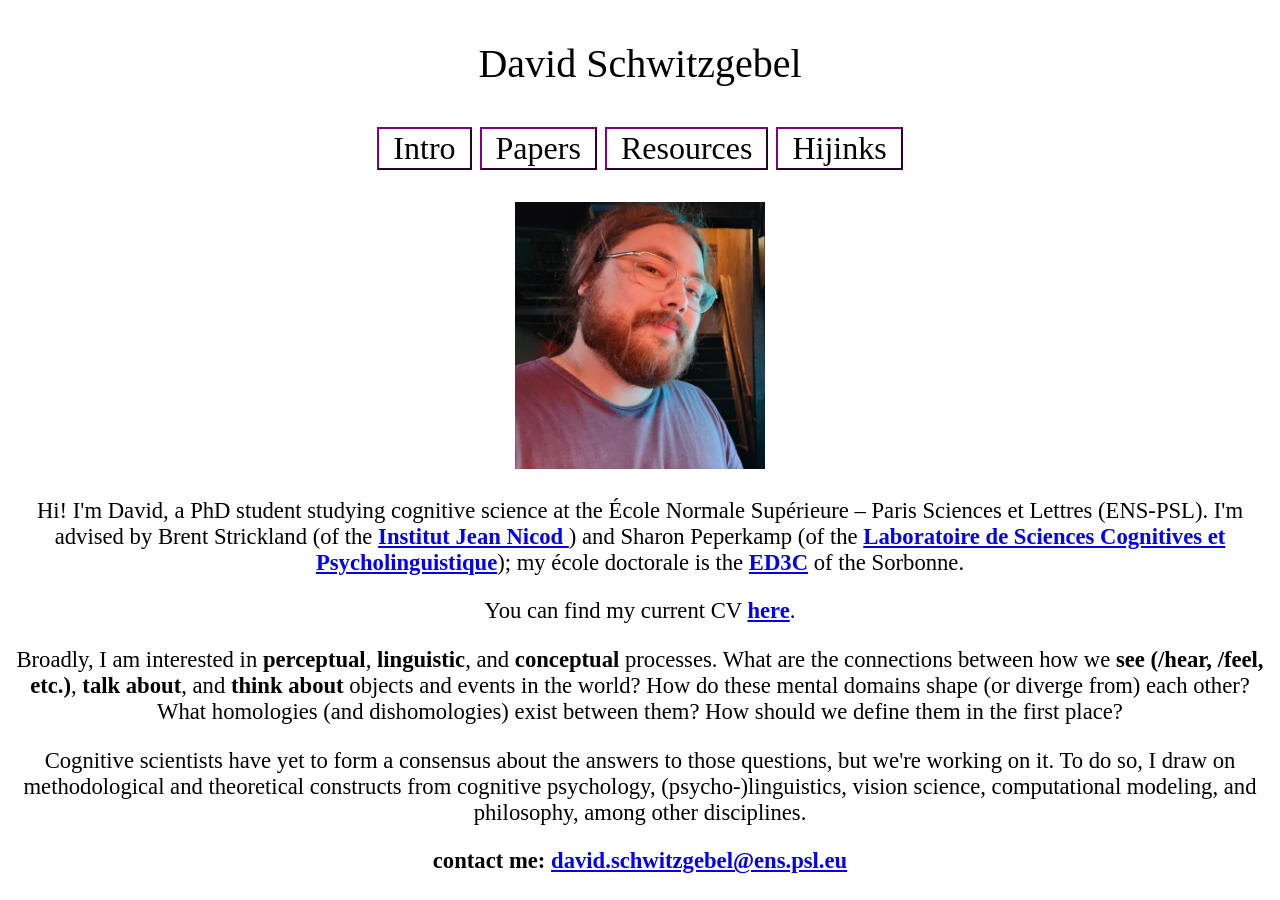
<file: index.html>
<!DOCTYPE html>
<html lang="en">
<head>
<meta charset="utf-8">

<title> David Schwitzgebel </title>

<link rel="stylesheet" type="text/css" href="/css/style.css" />

</head>
<body>

  <script src="https://ajax.googleapis.com/ajax/libs/jquery/3.7.1/jquery.min.js"></script>
  <script src="/js/functions.js"></script>

  <script type="text/javascript"> $('body').hide(); </script>


  <div class=headings><p>David Schwitzgebel</p></div>
  <div class=subHeadings><p>
  <button class=subHeadings onclick="window.location.href='/'">&nbsp;Intro&nbsp;</button>
  <button class=subHeadings onclick="window.location.href='/papers/'">&nbsp;Papers&nbsp;</button>
  <button class=subHeadings onclick="window.location.href='/resources/'">&nbsp;Resources&nbsp;</button>
  <button class=subHeadings onclick="window.location.href='/hijinks/'">&nbsp;Hijinks&nbsp;</button>
  </p>
  </div>

  <div id="intro" class=mainText>
  <img src="images/schwitz.jpg" width=250 alt="Me at the Tattooed Mom bar in Philadelphia. PC: My partner, Hayley Manges.">
  <p>
  Hi! I'm David, a PhD student studying cognitive science at the
  École Normale Supérieure – Paris Sciences et Lettres (ENS-PSL). I'm advised
  by Brent Strickland (of the
  <strong><a href="http://www.institutnicod.org/?lang=en">Institut Jean Nicod
  </a> </strong>) and Sharon Peperkamp (of the <strong><a
  href="https://lscp.dec.ens.fr/en">Laboratoire de Sciences Cognitives et
  Psycholinguistique</a></strong>); my école doctorale is the <strong><a
  href="https://ed3c.sorbonne-universite.fr/en">ED3C</a></strong>
  of the Sorbonne.
  </p>
  <p>
  You can find my current CV <strong><a
  href="https://docs.google.com/document/d/1ArQIquay0ZHOnYBHEE9IUl7Pf1jP6vG-M4XlBgJc_Fk">
  here</a></strong>.
  </p>
  <p>
  Broadly, I am interested in <strong>perceptual</strong>,
  <strong>linguistic</strong>, and <strong>conceptual</strong> processes.
  What are the connections between how we <strong>see (/hear, /feel, etc.)</strong>,
  <strong>talk about</strong>, and <strong>think about</strong> objects and
  events in the world? How do these mental domains shape (or diverge from) each
  other? What homologies (and dishomologies) exist between them? How should we
  define them in the first place?
  </p>
  <p>
  Cognitive scientists have yet to form a consensus about the answers to those
  questions, but we're working on it. To do so, I draw on methodological and
  theoretical constructs from cognitive psychology, (psycho-)linguistics,
  vision science, computational modeling, and philosophy, among other disciplines.
  </p>
  <p>
  <strong>contact me: <a href="mailto:david.schwitzgebel@ens.psl.eu">david.schwitzgebel@ens.psl.eu</a></strong>
  </p>
  </div>

</body>
</html>
</file>
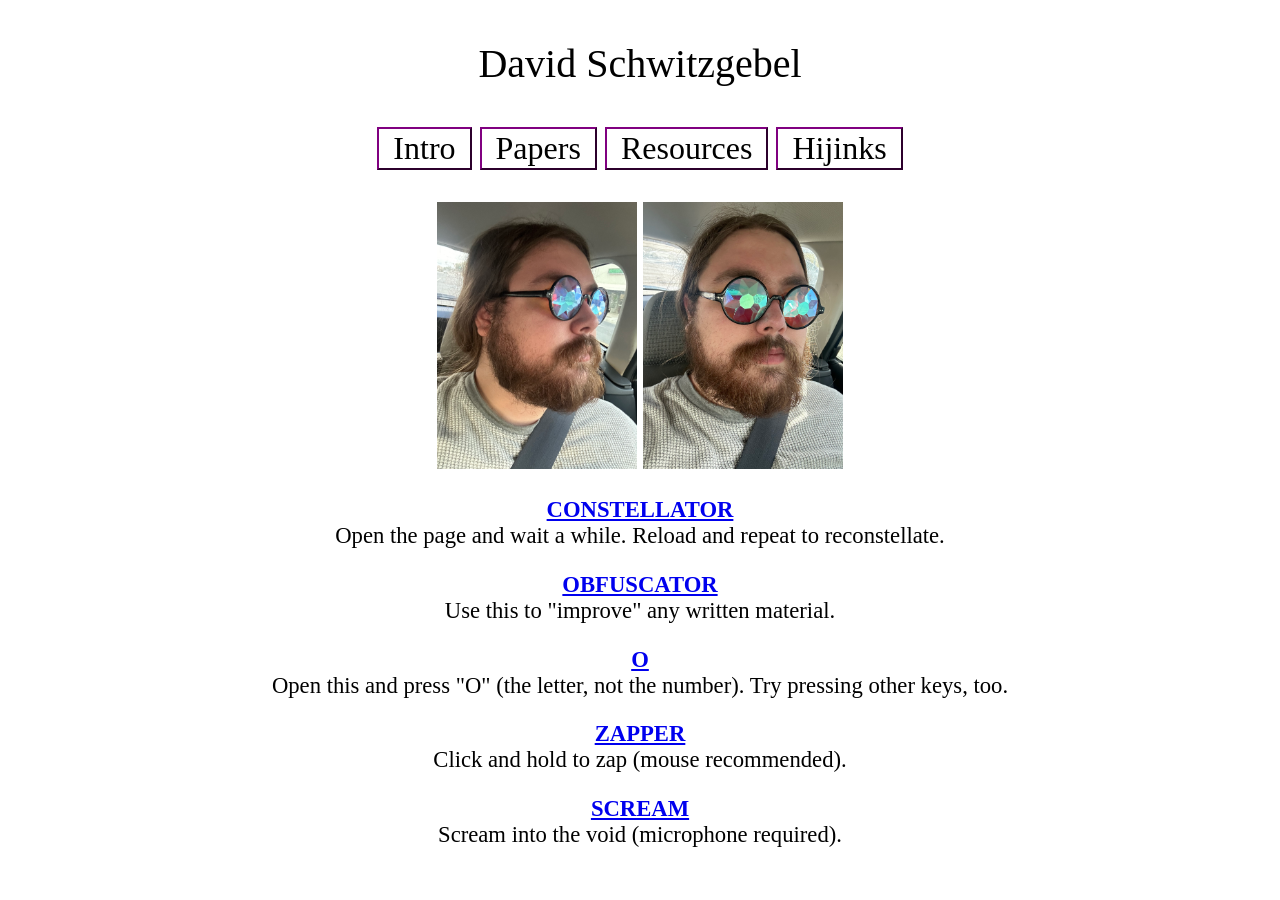
<file: hijinks/index.html>
<!DOCTYPE html>
<html lang="en">
<head>
<meta charset="utf-8">

<title> David Schwitzgebel </title>

<link rel="stylesheet" type="text/css" href="/css/style.css" />

</head>
<body>

  <script src="https://ajax.googleapis.com/ajax/libs/jquery/3.7.1/jquery.min.js"></script>
  <script src="/js/functions.js"></script>

  <script type="text/javascript"> $('body').hide(); </script>


  <div class=headings><p>David Schwitzgebel</p></div>
  <div class=subHeadings><p>
  <button class=subHeadings onclick="window.location.href='/'">&nbsp;Intro&nbsp;</button>
  <button class=subHeadings onclick="window.location.href='/papers/'">&nbsp;Papers&nbsp;</button>
  <button class=subHeadings onclick="window.location.href='/resources/'">&nbsp;Resources&nbsp;</button>
  <button class=subHeadings onclick="window.location.href='/hijinks/'">&nbsp;Hijinks&nbsp;</button>
  </p>
  </div>


  <div id="hijinks" class=mainText>
    <img id="lookthere" src="/images/lookthere.jpg" width=200 alt="Pretty self-explanatory, I think.">
    <img id="lookat" src="/images/lookat.jpg" width=200 alt="Pretty self-explanatory, but facing a different direction.">
    <p>
    <strong><a href="https://www.schwitz-hijinks.com/constellator/">CONSTELLATOR</a></strong>
    <br>
    Open the page and wait a while. Reload and repeat to reconstellate.
    </p>
    <p>
    <strong><a href="https://www.schwitz-hijinks.com/obfuscator/">OBFUSCATOR</a></strong>
    <br>
    Use this to "improve" any written material.
    </p>
    <p>
    <strong><a href="https://www.schwitz-hijinks.com/o/">O</a></strong>
    <br>
    Open this and press "O" (the letter, not the number). Try pressing other keys, too.
    </p>
    <p>
    <strong><a href="https://www.schwitz-hijinks.com/zapper/">ZAPPER</a></strong>
    <br>
    Click and hold to zap (mouse recommended).
    </p>
    <strong><a href="https://www.schwitz-hijinks.com/scream/">SCREAM</a></strong>
    <br>
    Scream into the void (microphone required).
    </p>
  </div>

</body>
</html>
</file>
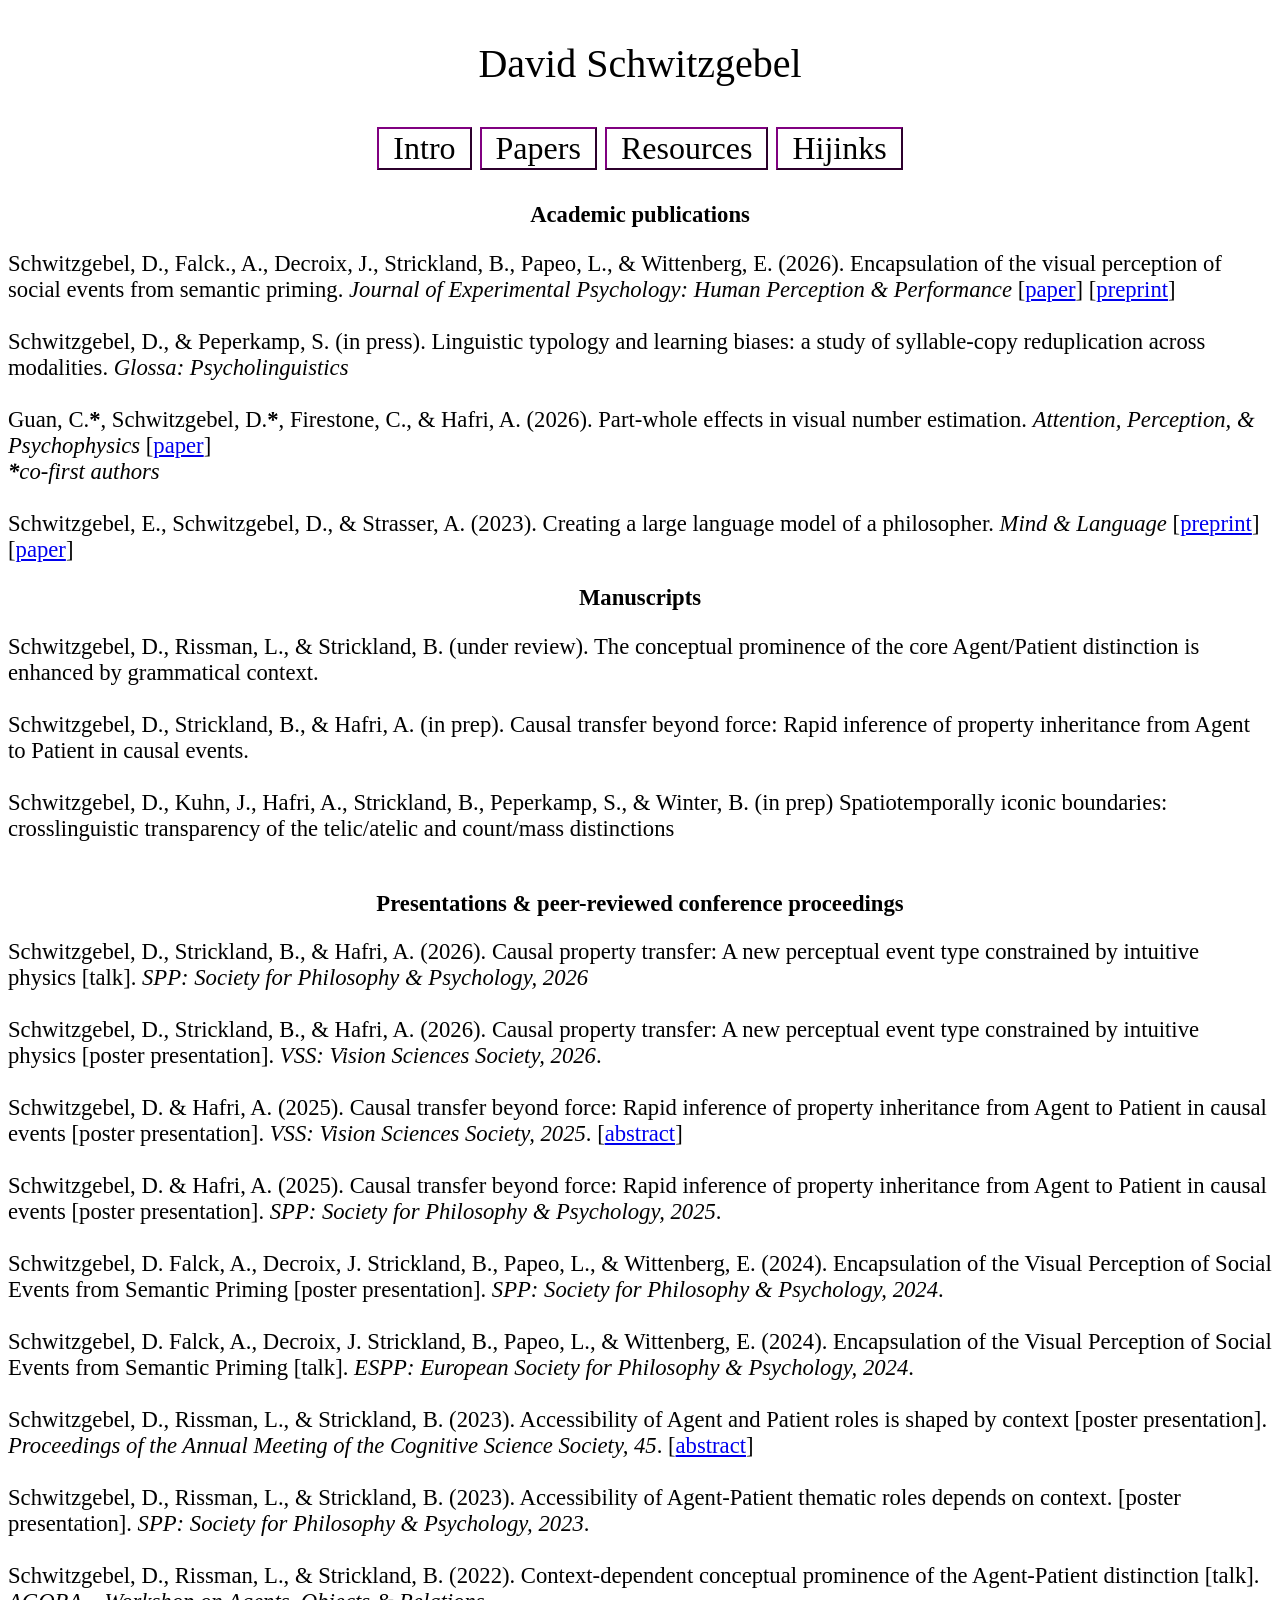
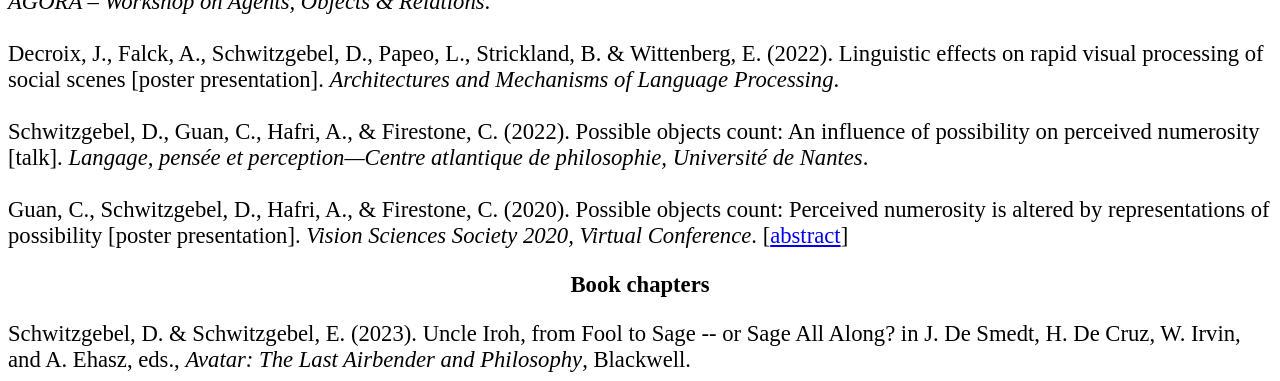
<file: papers/index.html>
<!DOCTYPE html>
<html lang="en">
<head>
<meta charset="utf-8">

<title> David Schwitzgebel </title>

<link rel="stylesheet" type="text/css" href="/css/style.css" />

</head>
<body>

  <script src="https://ajax.googleapis.com/ajax/libs/jquery/3.7.1/jquery.min.js"></script>
  <script src="/js/functions.js"></script>

  <script type="text/javascript"> $('body').hide(); </script>


  <div class=headings><p>David Schwitzgebel</p></div>
  <div class=subHeadings><p>
  <button class=subHeadings onclick="window.location.href='/'">&nbsp;Intro&nbsp;</button>
  <button class=subHeadings onclick="window.location.href='/papers/'">&nbsp;Papers&nbsp;</button>
  <button class=subHeadings onclick="window.location.href='/resources/'">&nbsp;Resources&nbsp;</button>
  <button class=subHeadings onclick="window.location.href='/hijinks/'">&nbsp;Hijinks&nbsp;</button>
  </p>
  </div>

  <div id="papers" class=mainText>
  <p><strong>Academic publications</strong></p>
  <div class="publications">
  Schwitzgebel, D., Falck., A., Decroix, J., Strickland, B., Papeo, L., & Wittenberg, E. (2026). Encapsulation of the visual perception of social events from semantic priming. <em>Journal of Experimental Psychology: Human Perception & Performance</em> [<a href="https://psycnet.apa.org/record/2027-81127-001?doi=1">paper</a>] [<a href="https://osf.io/xky45">preprint</a>]
  <br><br>
  Schwitzgebel, D., & Peperkamp, S. (in press). Linguistic typology and learning biases: a study of syllable-copy reduplication across modalities. <em>Glossa: Psycholinguistics</em>
  <br><br>
  Guan, C.<strong>*</strong>, Schwitzgebel, D.<strong>*</strong>, Firestone, C., & Hafri, A. (2026). Part-whole effects in visual number estimation. <em>Attention, Perception, & Psychophysics</em> [<a href="https://link.springer.com/article/10.3758/s13414-025-03158-8">paper</a>]
  <br>
  <em><strong>*</strong>co-first authors</em>
  <br><br>
  Schwitzgebel, E., Schwitzgebel, D., & Strasser, A. (2023). Creating a large language model of a philosopher. <em>Mind & Language</em> [<a href="https://arxiv.org/abs/2302.01339">preprint</a>] [<a href="https://onlinelibrary.wiley.com/doi/full/10.1111/mila.12466">paper</a>]
  </div>
  <p><strong>Manuscripts</strong><br>
  <div class="publications">
  Schwitzgebel, D., Rissman, L., & Strickland, B. (under review). The conceptual prominence of the core Agent/Patient distinction is enhanced by grammatical context.
  <br><br>
  Schwitzgebel, D., Strickland, B., & Hafri, A. (in prep). Causal transfer beyond force: Rapid inference of property inheritance from Agent to Patient in causal events.
  <br><br>
  Schwitzgebel, D., Kuhn, J., Hafri, A., Strickland, B., Peperkamp, S., & Winter, B. (in prep) Spatiotemporally iconic boundaries: crosslinguistic transparency of the telic/atelic and count/mass distinctions
  <br><br>
  </div>
  <p><strong>Presentations & peer-reviewed conference proceedings</strong></p>
  <div class="publications">
  Schwitzgebel, D., Strickland, B., & Hafri, A. (2026). Causal property transfer: A new perceptual event type constrained by intuitive physics [talk]. <em>SPP: Society for Philosophy & Psychology, 2026</em>
  <br><br>
  Schwitzgebel, D., Strickland, B., & Hafri, A. (2026). Causal property transfer: A new perceptual event type constrained by intuitive physics [poster presentation]. <em>VSS: Vision Sciences Society, 2026</em>.
  <br><br>
  Schwitzgebel, D. & Hafri, A. (2025). Causal transfer beyond force: Rapid inference of property inheritance from Agent to Patient in causal events [poster presentation]. <em>VSS: Vision Sciences Society, 2025</em>. [<a href="https://jov.arvojournals.org/article.aspx?articleid=2809319">abstract</a>]
  <br><br>
  Schwitzgebel, D. & Hafri, A. (2025). Causal transfer beyond force: Rapid inference of property inheritance from Agent to Patient in causal events [poster presentation]. <em>SPP: Society for Philosophy & Psychology, 2025</em>.
  <br><br>
  Schwitzgebel, D. Falck, A., Decroix, J. Strickland, B., Papeo, L., & Wittenberg, E. (2024). Encapsulation of the Visual Perception of Social Events from Semantic Priming [poster presentation]. <em>SPP: Society for Philosophy & Psychology, 2024</em>.
  <br><br>
  Schwitzgebel, D. Falck, A., Decroix, J. Strickland, B., Papeo, L., & Wittenberg, E. (2024). Encapsulation of the Visual Perception of Social Events from Semantic Priming [talk]. <em>ESPP: European Society for Philosophy & Psychology, 2024</em>.
  <br><br>
  Schwitzgebel, D., Rissman, L., & Strickland, B. (2023). Accessibility of Agent and Patient roles is shaped by context [poster presentation]. <em>Proceedings of the Annual Meeting of the Cognitive Science Society, 45</em>. [<a href="https://escholarship.org/uc/item/2dq3q97g">abstract</a>]
  <br><br>
  Schwitzgebel, D., Rissman, L., & Strickland, B. (2023). Accessibility of Agent-Patient thematic roles depends on context. [poster presentation]. <em>SPP: Society for Philosophy & Psychology, 2023</em>.
  <br><br>
  Schwitzgebel, D., Rissman, L., & Strickland, B. (2022). Context-dependent conceptual prominence of the Agent-Patient distinction [talk]. <em>AGORA – Workshop on Agents, Objects & Relations</em>.
  <br><br>
  Decroix, J., Falck, A., Schwitzgebel, D., Papeo, L., Strickland, B. & Wittenberg, E. (2022). Linguistic effects on rapid visual processing of social scenes [poster presentation]. <em>Architectures and Mechanisms of Language Processing</em>.
  <br><br>
  Schwitzgebel, D., Guan, C., Hafri, A., & Firestone, C. (2022). Possible objects count: An influence of possibility on perceived numerosity [talk]. <em>Langage, pensée et perception—Centre atlantique de philosophie, Université de Nantes</em>.
  <br><br>
  Guan, C., Schwitzgebel, D., Hafri, A., & Firestone, C. (2020). Possible objects count: Perceived numerosity is altered by representations of possibility [poster presentation]. <em>Vision Sciences Society 2020, Virtual Conference</em>. [<a href="https://jov.arvojournals.org/article.aspx?articleid=2771809">abstract</a>]
  </div>
  <p><strong>Book chapters</strong></p>
  <div class="publications">
  Schwitzgebel, D. & Schwitzgebel, E. (2023). Uncle Iroh, from Fool to Sage -- or Sage All Along? in J. De Smedt, H. De Cruz, W. Irvin, and A. Ehasz, eds., <em>Avatar: The Last Airbender and Philosophy</em>, Blackwell.
  </div>
</div>

</body>
</html>
</file>
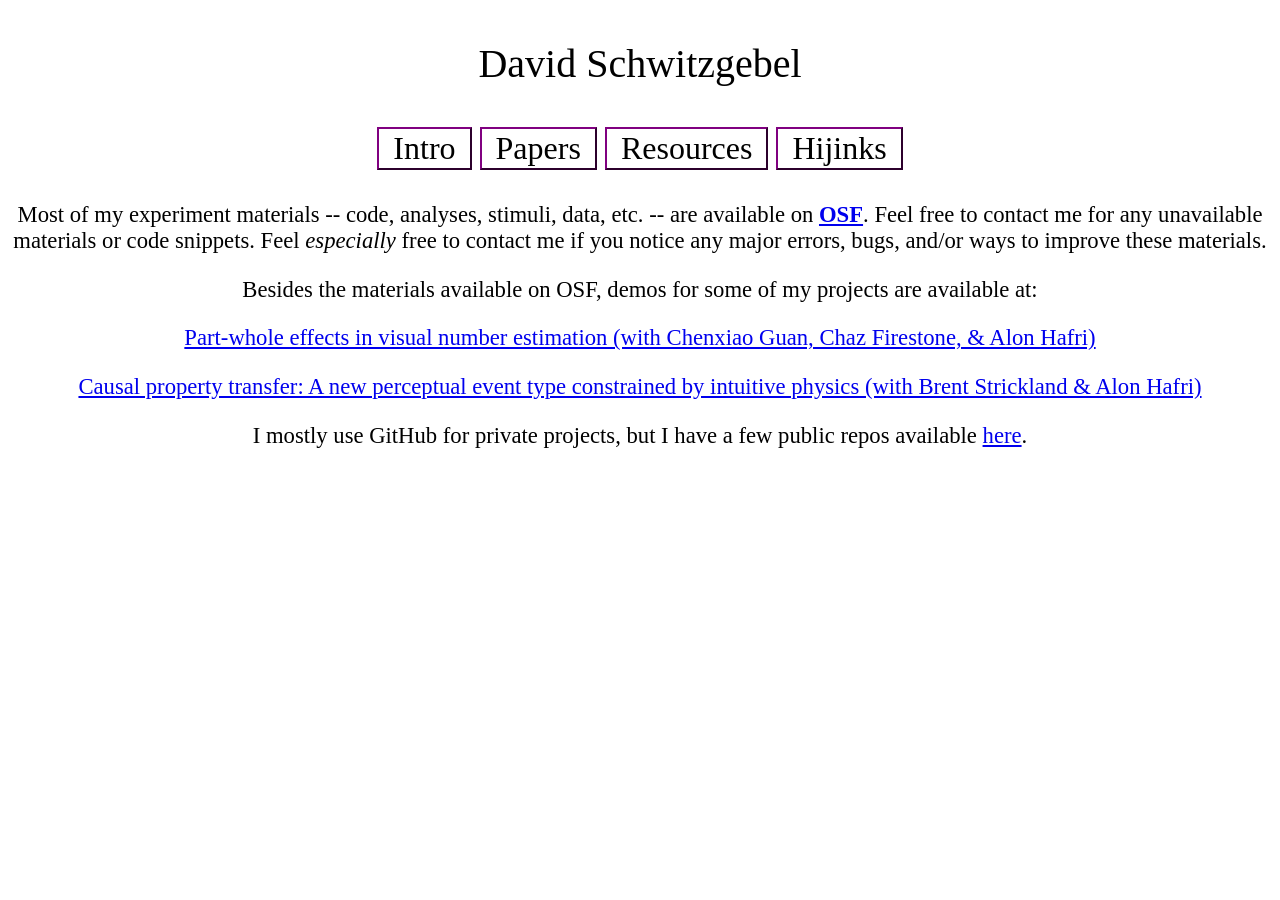
<file: resources/index.html>
<!DOCTYPE html>
<html lang="en">
<head>
<meta charset="utf-8">

<title> David Schwitzgebel </title>

<link rel="stylesheet" type="text/css" href="/css/style.css" />

</head>
<body>

  <script src="https://ajax.googleapis.com/ajax/libs/jquery/3.7.1/jquery.min.js"></script>
  <script src="/js/functions.js"></script>

  <script type="text/javascript"> $('body').hide(); </script>


  <div class=headings><p>David Schwitzgebel</p></div>
  <div class=subHeadings><p>
  <button class=subHeadings onclick="window.location.href='/'">&nbsp;Intro&nbsp;</button>
  <button class=subHeadings onclick="window.location.href='/papers/'">&nbsp;Papers&nbsp;</button>
  <button class=subHeadings onclick="window.location.href='/resources/'">&nbsp;Resources&nbsp;</button>
  <button class=subHeadings onclick="window.location.href='/hijinks/'">&nbsp;Hijinks&nbsp;</button>
  </p>
  </div>

  <div id="resources" class=mainText>
  <p>
  Most of my experiment materials -- code, analyses, stimuli, data, etc. -- are available on <strong><a href="https://osf.io/87r2k/">OSF</a></strong>. Feel free to contact me for any unavailable materials or code snippets. Feel <em>especially</em> free to contact me if you notice any major errors, bugs, and/or ways to improve these materials.
  </p>
  <p>
  Besides the materials available on OSF, demos for some of my projects are available at:
  </p>
  <a href="https://palresearch.org/partwholenumber/">Part-whole effects in visual number estimation (with Chenxiao Guan, Chaz Firestone, & Alon Hafri)</a>
  <p>
  </p>
  <a href="https://palresearch.org/causaltransfer/">Causal property transfer: A new perceptual event type constrained by intuitive physics (with Brent Strickland & Alon Hafri)</a>
  <p>
  I mostly use GitHub for private projects, but I have a few public repos available <a href="https://github.com/dschwitzgebel">here</a>.
  </p>
  </div>

</body>
</html>
</file>
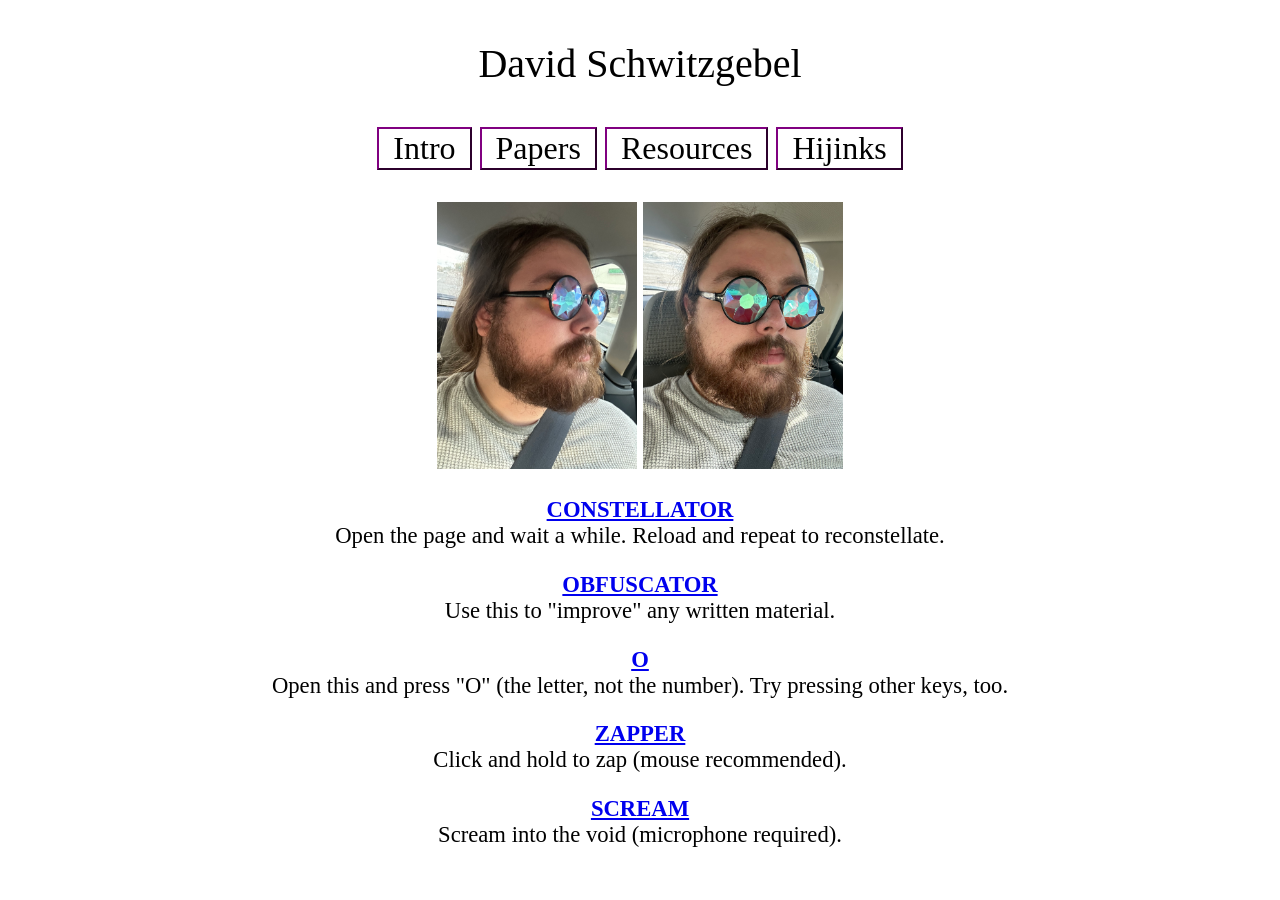
<file: hijinks.html>
<!DOCTYPE html>
<html lang="en">
<head>
<meta charset="utf-8">

<title> David Schwitzgebel </title>

<link rel="stylesheet" type="text/css" href="css/style.css" />

</head>
<body>

  <script src="https://ajax.googleapis.com/ajax/libs/jquery/3.7.1/jquery.min.js"></script>
  <script src="js/functions.js"></script>

  <script type="text/javascript"> $('body').hide(); </script>


  <div class=headings><p>David Schwitzgebel</p></div>
  <div class=subHeadings><p>
  <button class=subHeadings onclick="window.location.href='index.html'">&nbsp;Intro&nbsp;</button>
  <button class=subHeadings onclick="window.location.href='papers.html'">&nbsp;Papers&nbsp;</button>
  <button class=subHeadings onclick="window.location.href='resources.html'">&nbsp;Resources&nbsp;</button>
  <button class=subHeadings onclick="window.location.href='hijinks.html'">&nbsp;Hijinks&nbsp;</button>
  </p>
  </div>


  <div id="hijinks" class=mainText>
    <img id="lookthere" src="images/lookthere.jpg" width=200 alt="Pretty self-explanatory, I think.">
    <img id="lookat" src="images/lookat.jpg" width=200 alt="Pretty self-explanatory, but facing a different direction.">
    <p>
    <strong><a href="https://www.schwitz-hijinks.com/constellator/">CONSTELLATOR</a></strong>
    <br>
    Open the page and wait a while. Reload and repeat to reconstellate.
    </p>
    <p>
    <strong><a href="https://www.schwitz-hijinks.com/obfuscator/">OBFUSCATOR</a></strong>
    <br>
    Use this to "improve" any written material.
    </p>
    <p>
    <strong><a href="https://www.schwitz-hijinks.com/o/">O</a></strong>
    <br>
    Open this and press "O" (the letter, not the number). Try pressing other keys, too.
    </p>
    <p>
    <strong><a href="https://www.schwitz-hijinks.com/zapper/">ZAPPER</a></strong>
    <br>
    Click and hold to zap (mouse recommended).
    </p>
    <strong><a href="https://www.schwitz-hijinks.com/scream/">SCREAM</a></strong>
    <br>
    Scream into the void (microphone required).
    </p>
  </div>

</body>
</html>
</file>
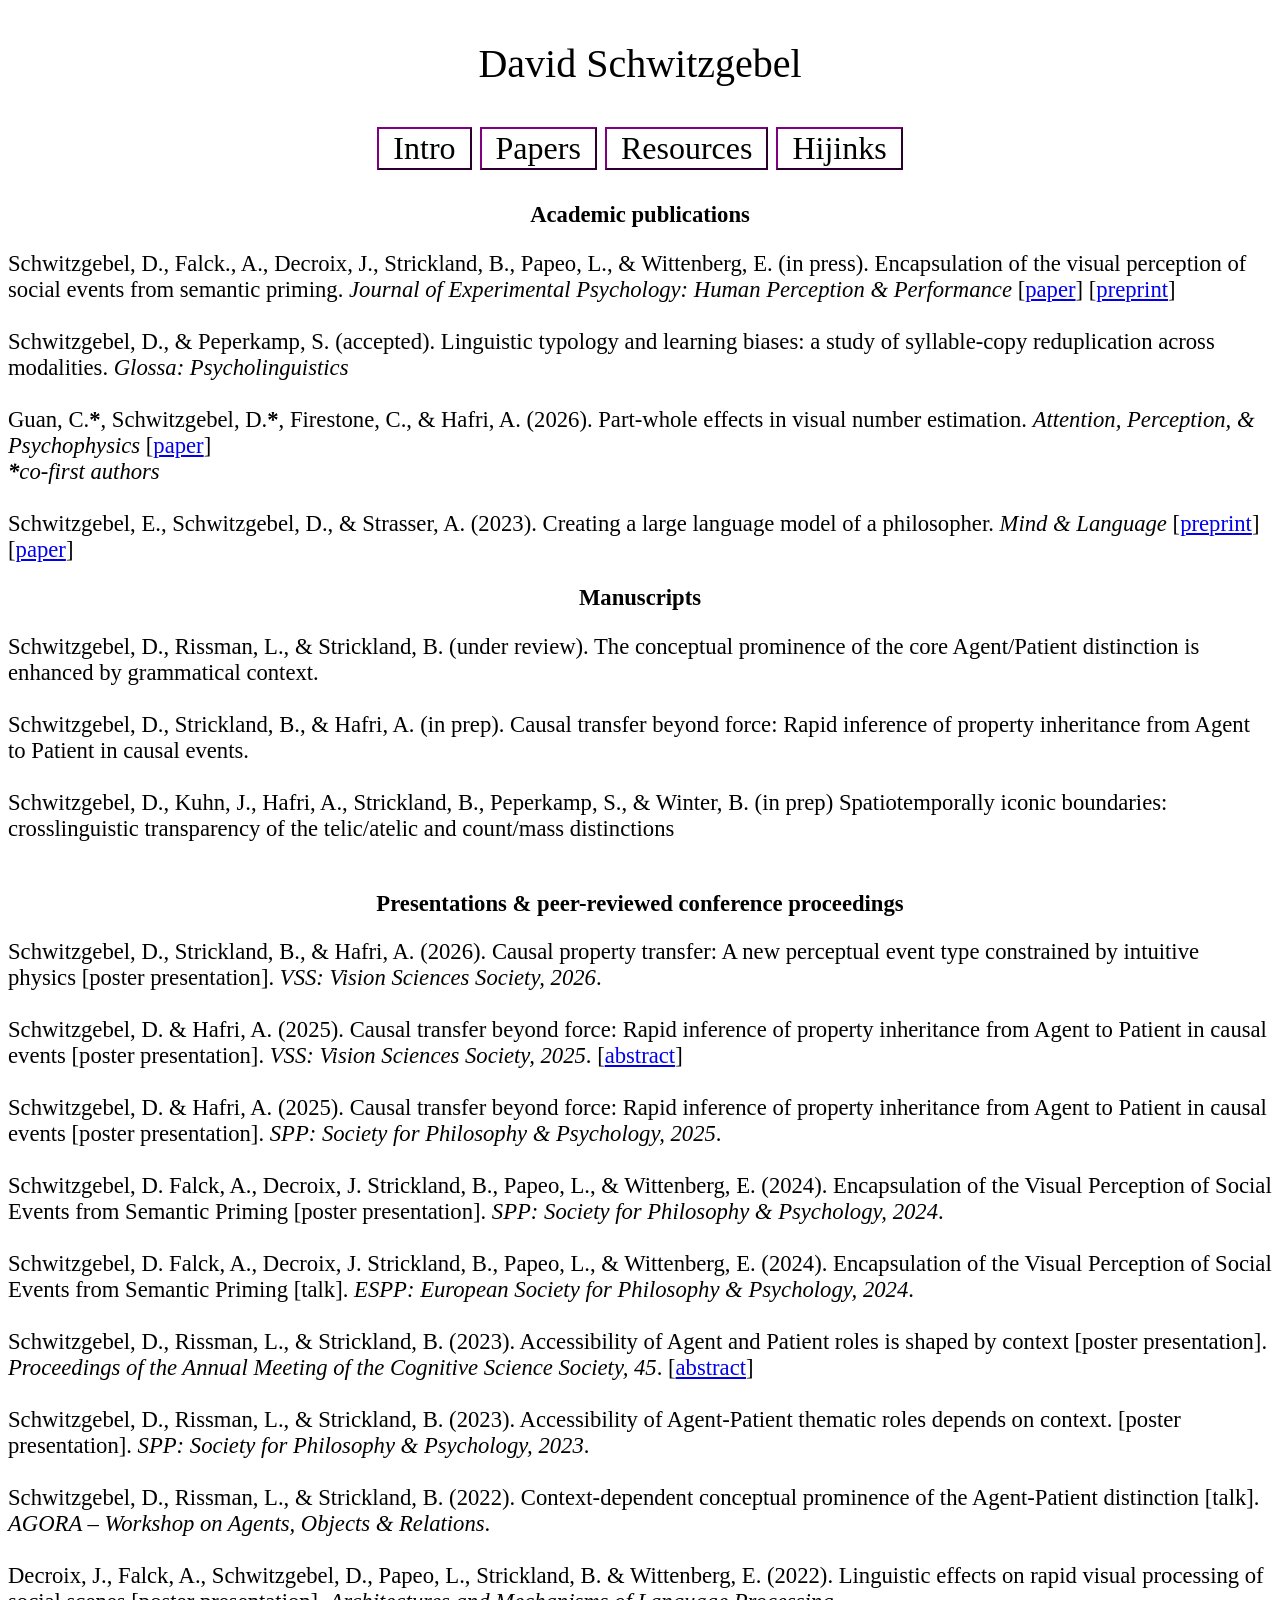
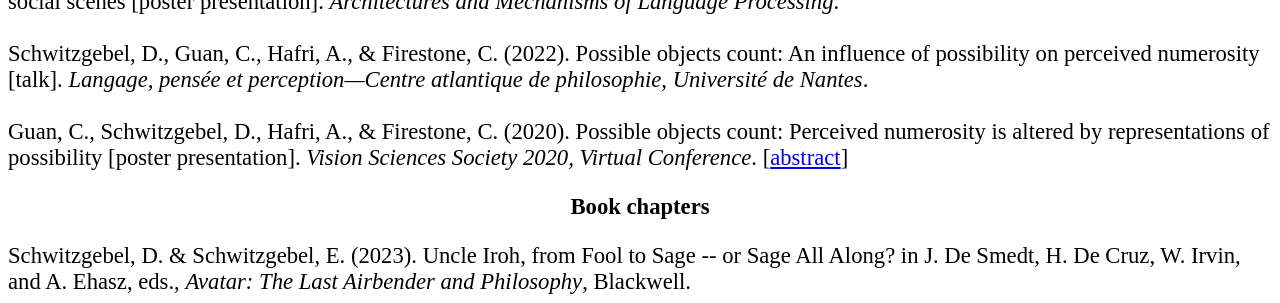
<file: papers.html>
<!DOCTYPE html>
<html lang="en">
<head>
<meta charset="utf-8">

<title> David Schwitzgebel </title>

<link rel="stylesheet" type="text/css" href="css/style.css" />

</head>
<body>

  <script src="https://ajax.googleapis.com/ajax/libs/jquery/3.7.1/jquery.min.js"></script>
  <script src="js/functions.js"></script>

  <script type="text/javascript"> $('body').hide(); </script>


  <div class=headings><p>David Schwitzgebel</p></div>
  <div class=subHeadings><p>
  <button class=subHeadings onclick="window.location.href='index.html'">&nbsp;Intro&nbsp;</button>
  <button class=subHeadings onclick="window.location.href='papers.html'">&nbsp;Papers&nbsp;</button>
  <button class=subHeadings onclick="window.location.href='resources.html'">&nbsp;Resources&nbsp;</button>
  <button class=subHeadings onclick="window.location.href='hijinks.html'">&nbsp;Hijinks&nbsp;</button>
  </p>
  </div>

  <div id="papers" class=mainText>
  <p><strong>Academic publications</strong></p>
  <div class="publications">
  Schwitzgebel, D., Falck., A., Decroix, J., Strickland, B., Papeo, L., & Wittenberg, E. (in press). Encapsulation of the visual perception of social events from semantic priming. <em>Journal of Experimental Psychology: Human Perception & Performance</em> [<a href="https://psycnet.apa.org/doiLanding?doi=10.1037%2Fxhp0001438">paper</a>] [<a href="https://osf.io/xky45">preprint</a>]
  <br><br>
  Schwitzgebel, D., & Peperkamp, S. (accepted). Linguistic typology and learning biases: a study of syllable-copy reduplication across modalities. <em>Glossa: Psycholinguistics</em>
  <br><br>
  Guan, C.<strong>*</strong>, Schwitzgebel, D.<strong>*</strong>, Firestone, C., & Hafri, A. (2026). Part-whole effects in visual number estimation. <em>Attention, Perception, & Psychophysics</em> [<a href="https://link.springer.com/article/10.3758/s13414-025-03158-8">paper</a>]
  <br>
  <em><strong>*</strong>co-first authors</em>
  <br><br>
  Schwitzgebel, E., Schwitzgebel, D., & Strasser, A. (2023). Creating a large language model of a philosopher. <em>Mind & Language</em> [<a href="https://arxiv.org/abs/2302.01339">preprint</a>] [<a href="https://onlinelibrary.wiley.com/doi/full/10.1111/mila.12466">paper</a>]
  </div>
  <p><strong>Manuscripts</strong><br>
  <div class="publications">
  Schwitzgebel, D., Rissman, L., & Strickland, B. (under review). The conceptual prominence of the core Agent/Patient distinction is enhanced by grammatical context.
  <br><br>
  Schwitzgebel, D., Strickland, B., & Hafri, A. (in prep). Causal transfer beyond force: Rapid inference of property inheritance from Agent to Patient in causal events.
  <br><br>
  Schwitzgebel, D., Kuhn, J., Hafri, A., Strickland, B., Peperkamp, S., & Winter, B. (in prep) Spatiotemporally iconic boundaries: crosslinguistic transparency of the telic/atelic and count/mass distinctions
  <br><br>
  </div>
  <p><strong>Presentations & peer-reviewed conference proceedings</strong></p>
  <div class="publications">
    Schwitzgebel, D., Strickland, B., & Hafri, A. (2026). Causal property transfer: A new perceptual event type constrained by intuitive physics [poster presentation]. <em>VSS: Vision Sciences Society, 2026</em>.
  <br><br>
  Schwitzgebel, D. & Hafri, A. (2025). Causal transfer beyond force: Rapid inference of property inheritance from Agent to Patient in causal events [poster presentation]. <em>VSS: Vision Sciences Society, 2025</em>. [<a href="https://jov.arvojournals.org/article.aspx?articleid=2809319">abstract</a>]
  <br><br>
  Schwitzgebel, D. & Hafri, A. (2025). Causal transfer beyond force: Rapid inference of property inheritance from Agent to Patient in causal events [poster presentation]. <em>SPP: Society for Philosophy & Psychology, 2025</em>.
  <br><br>
  Schwitzgebel, D. Falck, A., Decroix, J. Strickland, B., Papeo, L., & Wittenberg, E. (2024). Encapsulation of the Visual Perception of Social Events from Semantic Priming [poster presentation]. <em>SPP: Society for Philosophy & Psychology, 2024</em>.
  <br><br>
  Schwitzgebel, D. Falck, A., Decroix, J. Strickland, B., Papeo, L., & Wittenberg, E. (2024). Encapsulation of the Visual Perception of Social Events from Semantic Priming [talk]. <em>ESPP: European Society for Philosophy & Psychology, 2024</em>.
  <br><br>
  Schwitzgebel, D., Rissman, L., & Strickland, B. (2023). Accessibility of Agent and Patient roles is shaped by context [poster presentation]. <em>Proceedings of the Annual Meeting of the Cognitive Science Society, 45</em>. [<a href="https://escholarship.org/uc/item/2dq3q97g">abstract</a>]
  <br><br>
  Schwitzgebel, D., Rissman, L., & Strickland, B. (2023). Accessibility of Agent-Patient thematic roles depends on context. [poster presentation]. <em>SPP: Society for Philosophy & Psychology, 2023</em>.
  <br><br>
  Schwitzgebel, D., Rissman, L., & Strickland, B. (2022). Context-dependent conceptual prominence of the Agent-Patient distinction [talk]. <em>AGORA – Workshop on Agents, Objects & Relations</em>.
  <br><br>
  Decroix, J., Falck, A., Schwitzgebel, D., Papeo, L., Strickland, B. & Wittenberg, E. (2022). Linguistic effects on rapid visual processing of social scenes [poster presentation]. <em>Architectures and Mechanisms of Language Processing</em>.
  <br><br>
  Schwitzgebel, D., Guan, C., Hafri, A., & Firestone, C. (2022). Possible objects count: An influence of possibility on perceived numerosity [talk]. <em>Langage, pensée et perception—Centre atlantique de philosophie, Université de Nantes</em>.
  <br><br>
  Guan, C., Schwitzgebel, D., Hafri, A., & Firestone, C. (2020). Possible objects count: Perceived numerosity is altered by representations of possibility [poster presentation]. <em>Vision Sciences Society 2020, Virtual Conference</em>. [<a href="https://jov.arvojournals.org/article.aspx?articleid=2771809">abstract</a>]
  </div>
  <p><strong>Book chapters</strong></p>
  <div class="publications">
  Schwitzgebel, D. & Schwitzgebel, E. (2023). Uncle Iroh, from Fool to Sage -- or Sage All Along? in J. De Smedt, H. De Cruz, W. Irvin, and A. Ehasz, eds., <em>Avatar: The Last Airbender and Philosophy</em>, Blackwell.
  </div>
</div>

</body>
</html>
</file>
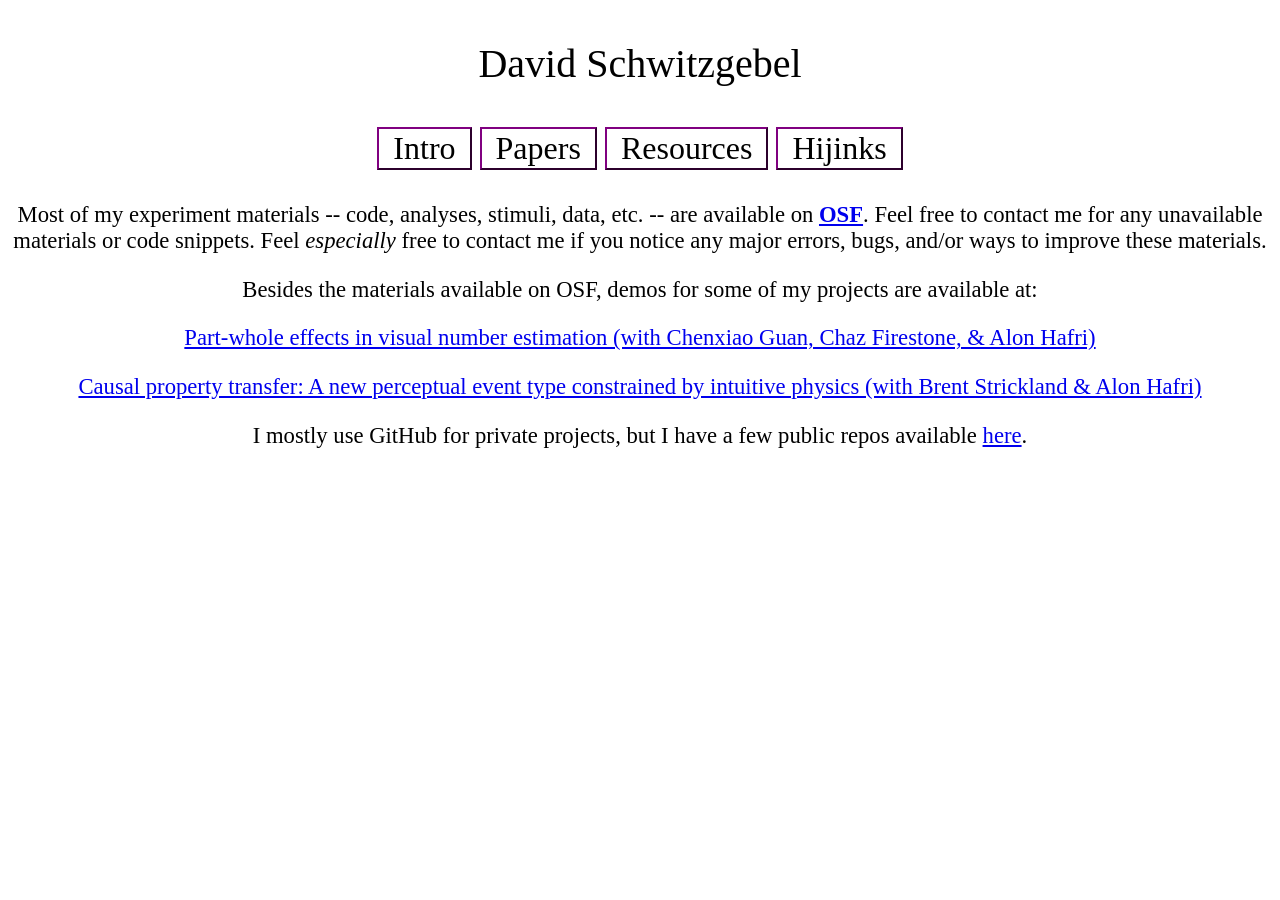
<file: resources.html>
<!DOCTYPE html>
<html lang="en">
<head>
<meta charset="utf-8">

<title> David Schwitzgebel </title>

<link rel="stylesheet" type="text/css" href="css/style.css" />

</head>
<body>

  <script src="https://ajax.googleapis.com/ajax/libs/jquery/3.7.1/jquery.min.js"></script>
  <script src="js/functions.js"></script>

  <script type="text/javascript"> $('body').hide(); </script>


  <div class=headings><p>David Schwitzgebel</p></div>
  <div class=subHeadings><p>
  <button class=subHeadings onclick="window.location.href='index.html'">&nbsp;Intro&nbsp;</button>
  <button class=subHeadings onclick="window.location.href='papers.html'">&nbsp;Papers&nbsp;</button>
  <button class=subHeadings onclick="window.location.href='resources.html'">&nbsp;Resources&nbsp;</button>
  <button class=subHeadings onclick="window.location.href='hijinks.html'">&nbsp;Hijinks&nbsp;</button>
  </p>
  </div>

  <div id="resources" class=mainText>
  <p>
  Most of my experiment materials -- code, analyses, stimuli, data, etc. -- are available on <strong><a href="https://osf.io/87r2k/">OSF</a></strong>. Feel free to contact me for any unavailable materials or code snippets. Feel <em>especially</em> free to contact me if you notice any major errors, bugs, and/or ways to improve these materials.
  </p>
  <p>
  Besides the materials available on OSF, demos for some of my projects are available at:
  </p>
  <a href="https://palresearch.org/partwholenumber/">Part-whole effects in visual number estimation (with Chenxiao Guan, Chaz Firestone, & Alon Hafri)</a>
  <p>
  </p>
  <a href="https://palresearch.org/causaltransfer/">Causal property transfer: A new perceptual event type constrained by intuitive physics (with Brent Strickland & Alon Hafri)</a>
  <p>
  I mostly use GitHub for private projects, but I have a few public repos available <a href="https://github.com/dschwitzgebel">here</a>.
  </p>
  </div>

</body>
</html>
</file>
<file: css/style.css>
.mainText {
  position: relative;
  font-size: 17pt;
  font-family: Garamond;
  background-color: white;
  color: black;
  text-align: center;
}

.publications {
  position: relative;
  text-align: left;
  font-size: 17pt;
  font-family: Garamond;
  background-color: white;
  color: black;
}

.headings {
  position: relative;
  font-size: 30pt;
  font-family: Garamond;
  background-color: white;
  color: black;
  text-align: center;
}

.subHeadings {
  position: relative;
  font-size: 24pt;
  border-color: purple;
  font-family: Garamond;
  background-color: white;
  color: black;
  text-align: center;
  cursor: pointer;
}

#quote {
  font-family: Georgia
}
</file>
